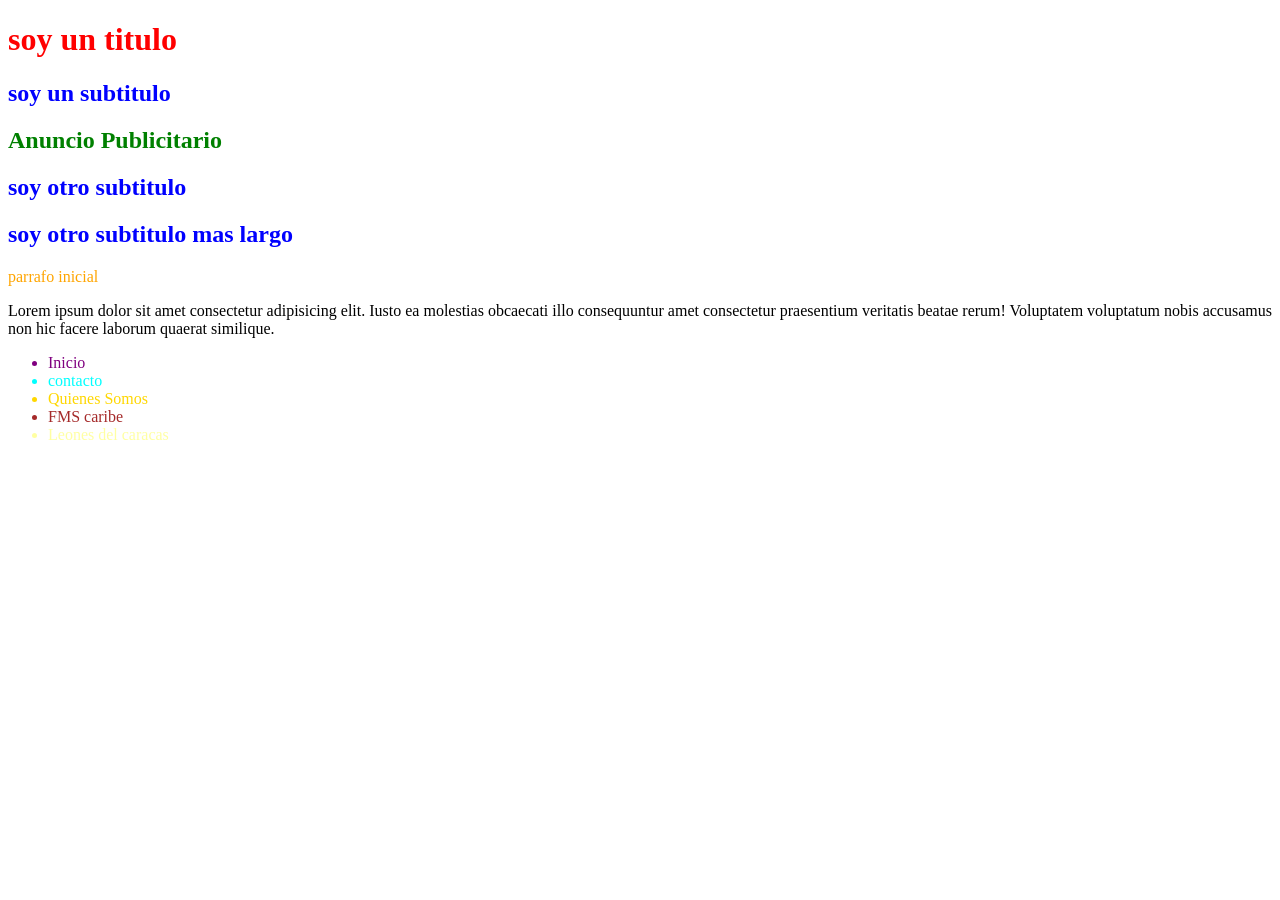
<file: index.html>
<!DOCTYPE html>
<html lang="en">
<head>
    <meta charset="UTF-8">
    <meta name="viewport" content="width=, initial-scale=1.0">
    <title>Document</title>
</head>
<body>
    <h1 style="color: red">soy un titulo</h1>
    <h2>soy un subtitulo</h2>
    <h2 class="Titulo_anuncio"> Anuncio Publicitario </h2>
    <h2>soy otro subtitulo</h2>
    <h2>soy otro subtitulo mas largo</h2>
    <p id="parr-inicio">parrafo inicial</p>
    <p>Lorem ipsum dolor sit amet consectetur adipisicing elit. Iusto ea molestias obcaecati illo consequuntur amet consectetur praesentium veritatis beatae rerum! Voluptatem voluptatum nobis accusamus non hic facere laborum quaerat similique.</p>
    <style>
        h2{ 
            color: blue;
        }

        .Titulo_anuncio{
            color: green;
        }

        #parr-inicio {
            color: orange;
        }
    </style>

    <ul> 
        <li class="Inicio">Inicio</li>
        <li class="contacto">contacto</li>
        <li class="quienes-somos">Quienes Somos</li>
        <li class="free">FMS caribe</li>
        <li id="leones">Leones del caracas</li>
    </ul>
    <style>
    .Inicio {
        color: purple;
    }

    #leones {
        color: rgba(255, 255, 0, 0.363);
    }

    .contacto{  
        color: aqua;
    }

    .quienes-somos {
        color: gold;
    }

    .free { 
        color:brown;
    }

    </style>
</body>
</html>
</file>
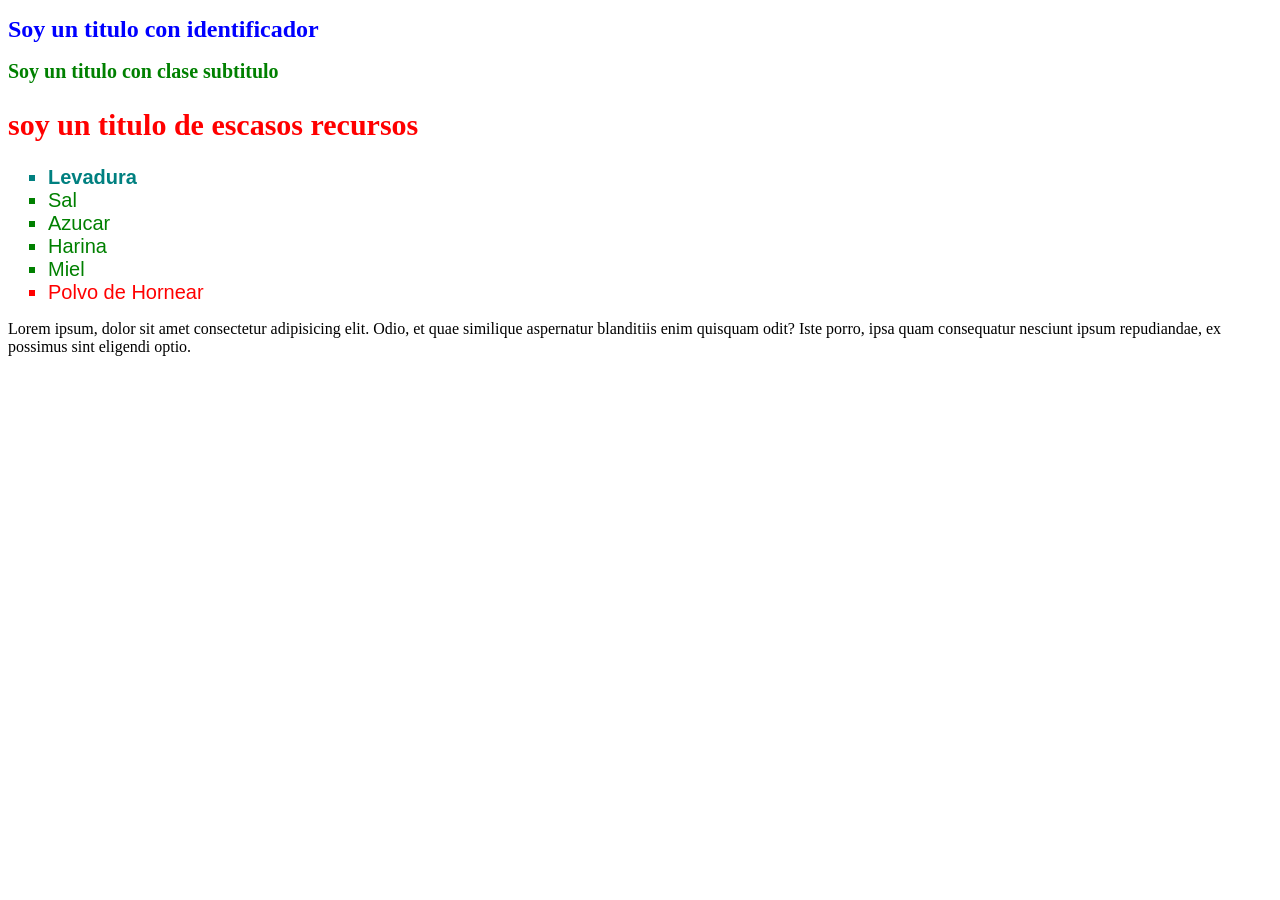
<file: clase1.html>
<!DOCTYPE html>
<html lang="en">

<head>
    <meta charset="UTF-8">
    <meta name="viewport" content="width=device-width, initial-scale=1.0">
    <title>enlace a css</title>
    <link rel="stylesheet" href="clase1.css">
</head>

<body>
    <h1 id="titulo_principal">Soy un titulo con identificador</h1>
    <h2 class="subtitulo">Soy un titulo con clase subtitulo</h2>
    <h2>soy un titulo de escasos recursos</h2>

    <ul class="receta">
        <li class="ingrediente" id="ingrediente-importante">Levadura</li>
        <li class="ingrediente">Sal</li>
        <li class="ingrediente">Azucar</li>
        <li class="ingrediente">Harina</li>
        <li class="ingrediente">Miel</li>
        <li class="faltante" id="falta">Polvo de Hornear</li>

    </ul>
    <p>Lorem ipsum, dolor sit amet consectetur adipisicing elit. Odio, et quae similique aspernatur blanditiis enim
        quisquam odit? Iste porro, ipsa quam consequatur nesciunt ipsum repudiandae, ex possimus sint eligendi optio.
    </p>
</body>

</html>
</file>
<file: clase1.css>
/* Llamar a un elemento por su ID */
#titulo_principal {
    color: blue;
    font-size: 24px;
}

/* Llamar a un elemento por su clase */
.subtitulo {
    color: green;
    font-size: 20px;
}

/* Llamar a un elemento por su etiqueta */

h2 {
    color: red;
    font-size: 30px;
}

li {
    color: #000;
    /* negro hexadecima */
    font-size: 20px;
    font-family: Arial, Helvetica, sans-serif;
    list-style: square;
}

.faltante {
    color: red;
}

.ingrediente {
    color: green;
}

#ingrediente-importante {
    color: teal;
    font-weight: bold;
    font-size: 20px;
}

/*<ul class="receta">
        <li class="ingrediente">Levadura</li>
        <li class="ingrediente">Sal</li>
        <li class="ingrediente">Azucar</li>
        <li class="ingrediente">Harina</li>
        <li class="ingrediente">Miel</li>
        <li class="faltante" id="falta">Polvo de Hornear</li>
        
    </ul> 
    












    
}
</file>
